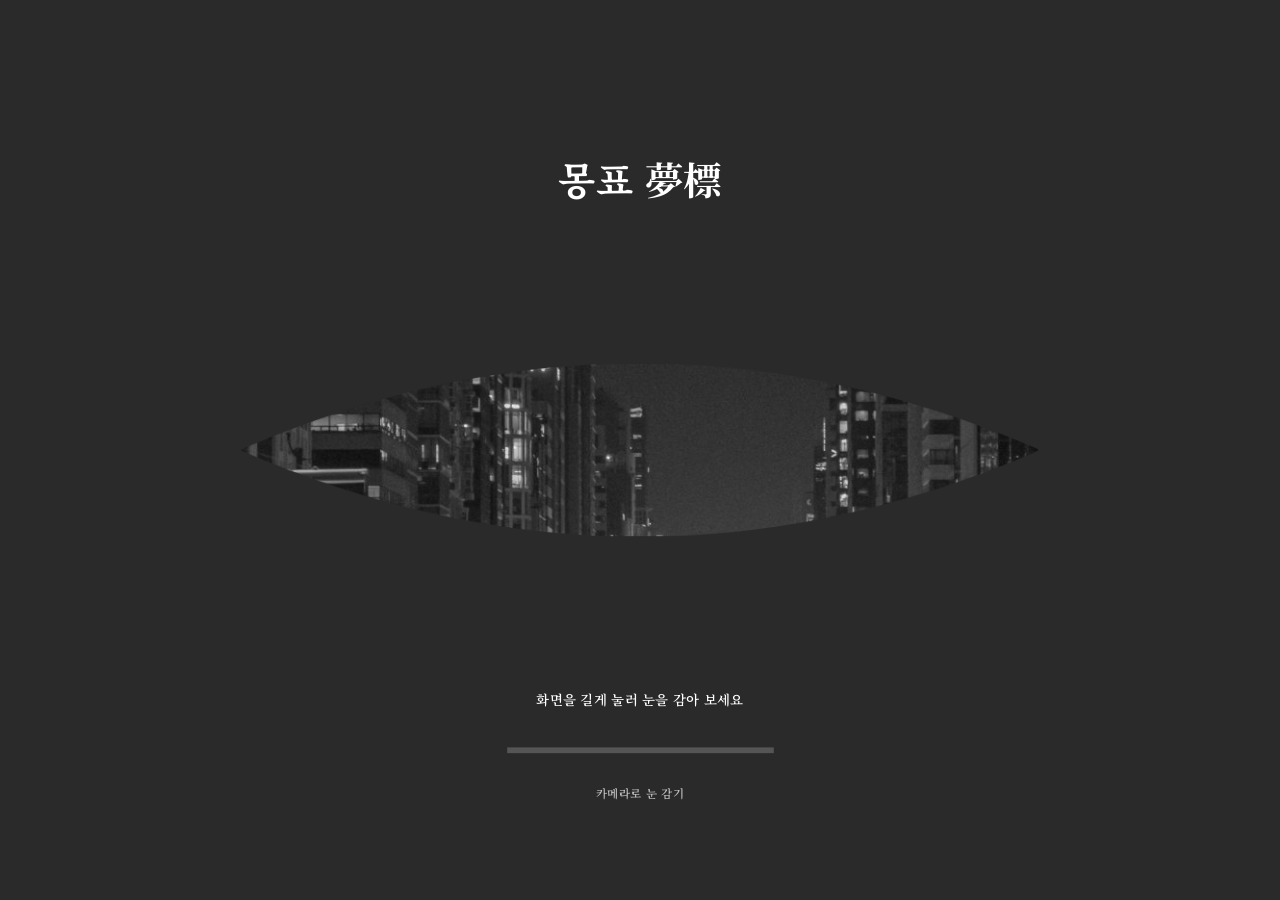
<file: index.html>
<!DOCTYPE html>
<html lang="ko">
<head>
<meta charset="utf-8">
<meta name="viewport" content="width=device-width, initial-scale=1">
<title>몽표 夢標</title>
<link rel="preconnect" href="https://fonts.googleapis.com">
<link rel="preconnect" href="https://fonts.gstatic.com" crossorigin>
<link href="https://fonts.googleapis.com/css2?family=Noto+Serif+KR:wght@400;600;700;900&display=swap" rel="stylesheet">
<style>
/* 피그마 프레임(1330×900)을 그대로 옮긴 무대(.stage). 좌표·크기·글자는 피그마 레이어 값.
   글꼴: 피그마 Source Han Serif K = Noto Serif KR (Heavy 900 / Bold 700 / SemiBold 600) */
:root{--k:1;--mauve:#987D8D;--gray:#777;--paper:#FFFCFD}
*{box-sizing:border-box}
[hidden]{display:none!important}
html,body{margin:0;height:100%;background:#fff;overflow:hidden}
body{font-family:"Noto Serif KR","Source Han Serif K",serif;color:var(--gray);-webkit-font-smoothing:antialiased;user-select:none;-webkit-user-select:none;touch-action:none}
button{font-family:inherit;cursor:pointer}
button:focus-visible{outline:2px solid var(--mauve);outline-offset:3px}
p{margin:0}
.scene{position:fixed;inset:0;display:none;overflow:hidden}
.scene.on{display:block}
.stage{position:absolute;left:50%;top:50%;width:1330px;height:900px;margin:-450px 0 0 -665px;transform:scale(var(--k));pointer-events:none}
.stage>*{pointer-events:auto}
.a{position:absolute;display:block}
.t{position:absolute;white-space:nowrap;line-height:normal}
.tc{position:absolute;white-space:nowrap;line-height:normal;transform:translateX(-50%);text-align:center}
.nopt{pointer-events:none}
#veil{position:fixed;inset:0;pointer-events:none;opacity:0;z-index:50;background:#fff;transition:opacity .9s ease}
#veil.black{background:#000}
#veil.show{opacity:1;pointer-events:auto}
#enterMsg{position:fixed;left:0;right:0;top:50%;transform:translateY(-50%);margin:0;text-align:center;z-index:51;color:var(--mauve);font-size:calc(20px*var(--k));font-weight:700;opacity:0;pointer-events:none;transition:opacity .6s}
#enterMsg.on{opacity:1;transition-delay:.3s}
/* 버튼_다음 컴포넌트 */
.btn{position:absolute;height:51px;padding:0;background:var(--paper);border:1px solid #D9D9D9;box-shadow:0 4px 6px #D9D9D9;color:var(--mauve);font-size:16px;font-weight:700;transition:background .25s,color .25s,box-shadow .25s,translate .25s,border-color .25s}
.btn:hover:not([disabled]){background:var(--mauve);color:#fff;border-color:var(--mauve);box-shadow:0 7px 14px rgba(152,125,141,.35);translate:0 -2px}
.btn:active:not([disabled]){translate:0 1px;box-shadow:0 2px 4px rgba(152,125,141,.3)}
.btn[disabled]{opacity:.55}
#fold{transition:filter .25s,transform .25s;transform-origin:100% 100%}#fold:hover{filter:brightness(1.12);transform:scale(1.06)}
#enter{transition:background .3s,color .3s}#enter:hover{background:rgba(224,183,213,.18);color:var(--mauve)}
#env{transition:transform .35s}#env:hover{transform:translateY(-6px)}
/* 07 정보 칸 · 장소 이름 · 질감 · 손 */
#grunge{position:absolute;inset:0;pointer-events:none;mix-blend-mode:overlay;opacity:.42;background-size:300px 300px}
@keyframes film{0%{transform:translate(0,0)}33%{transform:translate(-7px,4px)}66%{transform:translate(5px,-6px)}100%{transform:translate(0,0)}}
#info{left:34px;top:33px;width:262px;height:112px;background:rgba(255,252,253,.94);border:1px solid #D9D9D9;box-shadow:0 4px 6px rgba(0,0,0,.12)}
#info>*{position:absolute;line-height:normal;white-space:nowrap}
#infoName{left:18px;top:14px;font-size:15px;font-weight:700;color:var(--mauve)}
#infoNo{right:18px;top:16px;font-size:11px;font-weight:900}
#infoWhere{left:18px;top:42px;font-size:11px;font-weight:700}
#infoNext{left:18px;top:60px;font-size:11px;font-weight:600;color:var(--mauve)}
#infoMem{left:18px;top:86px;display:flex;gap:5px}
#infoMem i{display:block;width:9px;height:9px;border-radius:50%;border:1px dashed #C9B6C1}
#infoMem i.on{border:0;background:var(--mauve)}
#soundBtn{right:12px;top:80px;height:22px;padding:0 8px;border:1px solid #D9D9D9;background:#fff;color:var(--mauve);font-size:10px;font-weight:700;border-radius:11px;transition:background .2s,color .2s}
#soundBtn:hover{background:var(--mauve);color:#fff}
#soundBtn.off{color:#A99AA2}
#place{left:665px;top:96px;transform:translateX(-50%);font-size:22px;font-weight:700;color:#fff;letter-spacing:.06em;text-shadow:0 0 12px rgba(0,0,0,.35);opacity:0;pointer-events:none;white-space:nowrap}
#place.show{animation:place 3.6s ease forwards}
@keyframes place{0%{opacity:0;translate:0 8px}20%,70%{opacity:1;translate:0 0}100%{opacity:0;translate:0 -4px}}
#hand{left:597px;top:440px;width:76px;height:92px;pointer-events:none;filter:drop-shadow(0 0 10px rgba(152,125,141,.55));animation:hover 2.4s ease-in-out infinite;transition:scale .3s}
#hand.push{animation:none;scale:.88}
@keyframes hover{0%,100%{translate:0 0}50%{translate:0 -6px}}

.btn[disabled]{cursor:default}
.guide{position:absolute;transform:translateX(-50%);white-space:nowrap;color:var(--mauve);font-size:13px;font-weight:600;animation:blink 1.8s ease-in-out infinite;transition:opacity .6s;pointer-events:none}
.guide.off{opacity:0!important;animation:none}
@keyframes blink{0%,100%{opacity:.25}50%{opacity:1}}

/* 01 꿈 입장 */
#s01{background:#2A2A2A;cursor:pointer}
#eye{left:250px;top:360px;width:829px;height:180px;background:url(assets/fig/photo01.jpg) -250px -360px/1330px 900px no-repeat;
  -webkit-mask:url(assets/fig/lens.png) 0 0/100% 100% no-repeat;mask:url(assets/fig/lens.png) 0 0/100% 100% no-repeat;transform-origin:50% 50%;transition:transform .5s ease}
#eye.blinking{animation:sleepy 9s ease-in-out infinite}
/* 졸린 눈: 천천히 처졌다 뜨고, 깜빡, 무겁게 거의 감겼다 다시 뜸 */
@keyframes sleepy{0%,8%{transform:scaleY(1)}20%{transform:scaleY(.42)}28%{transform:scaleY(.9)}34%,40%{transform:scaleY(1)}43%{transform:scaleY(.05)}46%,58%{transform:scaleY(.95)}72%{transform:scaleY(.12)}78%{transform:scaleY(.18)}88%,100%{transform:scaleY(1)}}
#eye.close{animation:none;transform:scaleY(0);transition:transform .9s cubic-bezier(.6,0,.4,1)}
#s01 h1{left:665px;top:139px;margin:0;color:#fff;font-size:40px;font-weight:700}
#s01 .msg{left:665px;top:699px;color:#fff;font-size:14px;font-weight:600}
#gauge{left:526.5px;top:759px;width:277.1px;height:6px;background:#555}
#gauge i{display:block;height:100%;width:0;background:#fff}
#camBtn{left:665px;top:790px;transform:translateX(-50%);background:none;border:0;color:rgba(255,255,255,.7);font-size:12px;font-weight:600;padding:8px 10px;white-space:nowrap;transition:color .25s}
#camBtn:hover{color:#fff}
#camView{left:0;top:0;width:2px;height:2px;opacity:0;pointer-events:none}

/* 02 초대장 */
#s02{background:#fff}
.bub{position:absolute;will-change:transform}
#env{left:499.4px;top:226.5px;width:337px;height:330px;cursor:pointer}
#env>*{position:absolute}
#envBody{left:0;top:99.7px}
#envFlap{left:0;top:99.7px}
#letter{left:24.55px;top:0;width:288px;height:151px;transition:transform 1s cubic-bezier(.3,.7,.2,1);transform-origin:50% 40%}
#letter img{position:absolute;left:0;top:0}
#letter .t1,#letter .t2{position:absolute;left:144px;transform:translateX(-50%);white-space:nowrap;font-size:13px;font-weight:900;color:var(--mauve);line-height:normal}
#letter .t1{top:37.5px}#letter .t2{top:59px}
#letter .t3{position:absolute;left:144px;top:98.7px;transform:translateX(-50%);text-align:center;font-size:9px;font-weight:400;color:#8C8A85;line-height:normal;white-space:nowrap}
#seal{left:128.6px;top:190.5px}
#hint2{left:665px;top:590px}
#expand{position:absolute;inset:0;background:var(--paper);opacity:0;pointer-events:none;transition:opacity .8s}

/* 03·04 안내서 / 입장권 */
#s03{background:#fff}
#s03 .stage{perspective:2400px}
#paper{left:320px;top:60px;width:691px;height:781px;transform-style:preserve-3d;transition:transform 1.3s cubic-bezier(.5,0,.3,1)}
#paper.flip{transform:rotateY(180deg)}
#paper.fold{transition:transform 1s cubic-bezier(.6,0,.3,1),opacity 1s .4s;transform:rotateY(180deg) rotateX(-75deg) scale(.5);opacity:0}
#paper.fold #front{visibility:hidden}
.face{position:absolute;inset:0;background:url(assets/fig/paper.png) 0 0/691px 781px no-repeat;backface-visibility:hidden;-webkit-backface-visibility:hidden;overflow:hidden}
#back{transform:rotateY(180deg)}
/* 안내서 (종이 기준 좌표 = 프레임 좌표 − 320, 60) */
#front h2{left:345px;top:103px;margin:0;font-size:32px;font-weight:700;color:var(--mauve)}
#front .sub{left:345px;top:161px;font-size:12px;font-weight:900}
#front .intro{position:absolute;left:345px;top:233px;width:548px;transform:translateX(-50%);text-align:center;font-size:12px;font-weight:600;line-height:normal;white-space:normal}
#front .it{position:absolute;left:345px;width:548px;transform:translateX(-50%);text-align:center;font-size:12px;font-weight:600;color:var(--mauve);line-height:normal}
#fold{left:599px;top:689px;width:92px;height:92px;border:0;padding:0;background:url(assets/fig/fold.png) 0 0/92px 92px no-repeat}
#foldTxt{left:579.5px;top:750px;font-size:12px;font-weight:600;animation:blink 1.8s ease-in-out infinite;pointer-events:none}
/* 입장권 */
#back h3{left:60px;top:56px;margin:0;font-size:32px;font-weight:700;color:var(--mauve)}
#no4{right:49px;top:68px;font-size:12px;font-weight:900;text-align:right}
#back .lab{font-size:12px;font-weight:900}
#back .fieldbg{position:absolute}
.field{position:absolute;border:0;background:transparent;padding:0;font:inherit;font-size:16px;font-weight:900;color:var(--mauve);line-height:normal;outline:0}
input.field::placeholder{color:#C6B5BF;font-weight:600}
#tname{left:62px;top:231px;width:565px;height:54px;padding-left:14px}
#tdate{left:76px;top:379px}
#ttime{left:369px;top:378px}
#dest{left:59px;top:491px;font-size:20px;font-weight:700;color:var(--mauve)}
#enter{left:243.5px;top:497.5px;width:204px;height:204px;border:0;border-radius:50%;background:url(assets/fig/enter_circle.png) 0 0/204px 204px no-repeat;color:var(--gray);font-size:20px;font-weight:700;padding:0}
#stamp{left:209px;top:459px;width:240px;height:240px;transform:scale(1.6);opacity:0;pointer-events:none;transition:transform .35s cubic-bezier(.3,1.6,.5,1),opacity .2s}
#stamp.on{opacity:1;transform:scale(1)}

/* 05·06 기억 / 배경 */
#s05{background:#fff}
#space{position:absolute;inset:0;z-index:0}
#space .it{position:absolute;left:0;top:0;cursor:pointer;will-change:transform}
#space .it img{width:100%;height:100%;object-fit:contain;transition:transform .25s}
#space .it:hover img{transform:scale(1.12)}
#s05 .stage{z-index:2}
.q{left:664.7px;font-size:24px;font-weight:900;color:var(--mauve);text-shadow:0 0 14px #fff,0 0 6px #fff}
#s05h{top:396px}
#s06h{top:222px}
#tray{left:258px;top:777px;width:815px;height:97px;background:url(assets/fig/tray.png) 0 0/815px 97px no-repeat}
#tray button{position:absolute;top:15px;width:58px;height:61px;border-radius:50%;border:0;background:transparent;padding:0}
#tray button.full{border:1px solid var(--gray);background:#fff}
#tray img{position:absolute;left:10%;top:10%;width:80%;height:80%;object-fit:contain}
#next5{left:1139px;top:799px;width:106px}
#hint5{left:665px;top:452px}
.lc{position:absolute;border:0;background:none;padding:0;transition:left .6s cubic-bezier(.3,.8,.2,1),top .6s,width .6s}
.lc .ph{position:absolute;left:0;top:0;width:100%;background:#D9D9D9;color:#222;font-family:Pretendard,"Apple SD Gothic Neo","Noto Sans KR",sans-serif;font-weight:800;font-size:10px;display:flex;align-items:center;justify-content:center;overflow:hidden}
.lc .ph img{width:100%;height:100%;object-fit:cover}
.lc span{position:absolute;left:50%;transform:translateX(-50%);white-space:nowrap;color:var(--mauve);line-height:normal}
.lc.c .ph{height:192px;border:2px solid var(--mauve)}
.lc.c span{top:206px;font-size:20px;font-weight:900}
.lc.s .ph{height:127.9px}
.lc.s span{top:138px;font-size:16px;font-weight:700}
#go6{left:592px;top:622px;width:143px}
#hint6{left:665px;top:700px}

/* 07 간판 거리 */
#s07{background:#e8e7e4}
#gl{position:absolute;inset:0;width:100%;height:100%;display:block;cursor:grab;transition:filter .8s;filter:contrast(.92) brightness(1.06) saturate(1.05)}
#gl.drag{cursor:grabbing}#gl.hot{cursor:pointer}
#gl.blur{filter:blur(7px) contrast(.92) brightness(1.1)}
#vig{position:absolute;inset:0;pointer-events:none;background:radial-gradient(ellipse at 50% 50%,transparent 50%,rgba(255,248,252,.55) 100%)}
/* 몽환: 파스텔 빛 번짐 + 떠다니는 빛 방울 */
#dreamy{position:absolute;inset:0;pointer-events:none;mix-blend-mode:soft-light;opacity:.9;
  background:radial-gradient(60% 50% at 20% 10%,rgba(250,194,226,.9),transparent 70%),radial-gradient(55% 50% at 85% 20%,rgba(195,205,240,.85),transparent 70%),radial-gradient(70% 45% at 50% 100%,rgba(251,221,183,.7),transparent 70%)}
#haze{position:absolute;inset:0;pointer-events:none;background:linear-gradient(180deg,rgba(255,252,253,.38),rgba(255,252,253,0) 42%,rgba(255,252,253,0) 75%,rgba(250,240,246,.25));backdrop-filter:blur(.4px)}

#wake{left:1166px;top:33px;width:132px}
#back7{left:34px;top:816px;width:183px}
#dots{left:435.5px;top:849px;width:459px;height:18px}
#dots::before{content:"";position:absolute;left:4.5px;right:4.5px;top:8.5px;height:1px;background:#fff}
#dots i{position:absolute;top:4.5px;width:9px;height:9px;border-radius:50%;background:#fff}
#dots i.on{background:#C9A9BB}
#dots i.now{top:0;width:18px;height:18px;margin-left:-4.5px;background:#C9A9BB}
#hint7{left:665px;top:810px;color:#fff;text-shadow:0 0 6px rgba(0,0,0,.5)}
#near{position:absolute;inset:0;display:none}
#near.on{display:block}
#bigSign{left:321px;top:102px;width:628px;height:628px;cursor:pointer;touch-action:none;display:flex;align-items:center;justify-content:center}
#bigSign img{max-width:100%;max-height:100%;object-fit:contain;pointer-events:none}
#emptySign .o{position:absolute;border-radius:50%;border:2px solid var(--gray);pointer-events:none}
#nearMsg{left:634.5px;top:384px;font-size:16px;font-weight:900;color:var(--mauve);pointer-events:none}
#press{left:568px;top:419px;width:134px;height:134px;pointer-events:none;opacity:0;transition:opacity .2s}
#press.on{opacity:1}

/* 08·09 */
#s08{background:#fff}
#p5frame{position:absolute;inset:0;width:100%;height:100%;border:0}
#exit8{left:34px;top:33px;width:183px}
#qbtn{left:1247px;top:820px;width:50px;height:50px;border-radius:50%;font-family:Pretendard,"Apple SD Gothic Neo","Noto Sans KR",sans-serif;font-weight:600;font-size:20px}
#card{left:692px;top:111px;width:555px;height:678px;background:var(--paper);border:1px solid #D9D9D9;opacity:0;pointer-events:none;transition:opacity .4s}
#card.on{opacity:1;pointer-events:auto}
#card>*{position:absolute}
#close9{left:504px;top:21px;width:33px;height:33px;border-radius:50%;height:33px;box-shadow:none;font-family:Pretendard,"Apple SD Gothic Neo","Noto Sans KR",sans-serif;font-weight:600}
#cName{left:37px;top:50px;font-size:24px;font-weight:700;color:var(--mauve);line-height:normal;margin:0}
#cScene{left:37px;top:102px;font-size:12px;font-weight:700;line-height:normal}
#card hr{left:33px;top:146px;width:481px;margin:0;border:0;border-top:1px solid #C9C9C9}
#card .lab{left:37px;font-size:11px;font-weight:700;line-height:normal}
#cOpsL{top:185px}#cXYL{top:354px}
#ic0{left:38px;top:220px;width:83px;height:83px;object-fit:contain}
#ic1{left:147px;top:214px;width:69.7px;height:95.25px;object-fit:contain}
#ic2{left:242px;top:221px;width:99.5px;height:82.2px;object-fit:contain}
#cNum{left:37px;top:389px;font-size:12px;font-weight:700;line-height:normal}
#cGrid{left:37px;top:432px;width:465px;height:205px}
#cGrid i{position:absolute;width:5px;height:5px;border-radius:50%;background:#777}
#cGrid i.ax{background:#B9A2AF}
#cGrid i.me{width:18px;height:18px;margin:-6.5px 0 0 -6.5px}
/* 10 빈 간판 · 그래픽 생성기 */
#s10{background:#fff}
#s10 h4{margin:0;font-size:20px;font-weight:700;color:var(--mauve)}
#s10 .ax{font-size:16px;font-weight:700}
#padGrid{left:104px;top:138px;width:546.66px;height:241px}
#padGrid i{position:absolute;width:5.88px;height:5.88px;border-radius:50%;background:#777}
#padGrid i.ax{background:#B9A2AF}
#padHit{left:106.94px;top:140.94px;width:540.78px;height:235.12px;cursor:crosshair;touch-action:none}
#padDot{position:absolute;width:44px;height:44px;margin:-22px 0 0 -22px;border-radius:50%;border:1px solid var(--mauve);pointer-events:none}
#padDot::after{content:"";position:absolute;left:11px;top:11px;width:22px;height:22px;border-radius:50%;background:var(--mauve)}
#combo .sv{color:var(--mauve)}
#combo .se{font-size:10px;font-weight:600;color:#A99AA2}
.slider{position:absolute;width:252px;height:18px;cursor:pointer;touch-action:none;--k:50%}
.slider::before{content:"";position:absolute;left:0;right:0;top:8px;height:2px;background:rgba(152,125,141,.25)}
.slider i{position:absolute;left:0;top:8px;height:2px;width:var(--k);background:var(--mauve)}
.slider b{position:absolute;left:var(--k);top:3px;width:12px;height:12px;margin-left:-6px;border-radius:50%;background:var(--mauve)}
.slider:focus-visible{outline:2px solid var(--mauve);outline-offset:6px}
#combo{left:63px;top:498px;width:582px;height:220px;background:var(--paper);border:1px solid #D9D9D9;box-shadow:0 4px 6px #D9D9D9}
#combo span{position:absolute;font-size:11px;font-weight:700;line-height:normal}
#genBox{left:687px;top:126px;width:579px;height:592px;border:1.5px dotted #8F7A86;background:#fff}
#gen{position:absolute;inset:0;width:100%;height:100%}
#back10{left:64px;top:784px;width:183px}
#hang10{left:871px;top:784px;width:183px}
#save10{left:1083px;top:784px;width:183px}
#msg10{left:1174.5px;top:846px;font-size:12px;font-weight:600;color:var(--mauve)}
#hint10{left:377px;top:418px}
/* 11 깨어나기 · 꿈 여정표 */
#s11{background:#fff}
#s11 h4{margin:0;font-size:20px;font-weight:700;color:var(--mauve)}
#map11{left:61px;top:135px;width:710px;height:320px}
#signs11{left:64px;top:557px;width:700px;height:170px;display:flex;gap:24px;align-items:center;overflow:hidden}
#signs11 img{flex:none;object-fit:contain;margin:0 -12px}
.empty11{font-size:13px;font-weight:600;color:#A99AA2}
#rec11{left:835px;top:75px;width:431px;height:759px}
#stamp11{left:861px;top:100px;width:80px;height:80px;opacity:0;transform:scale(1.7) rotate(-14deg);pointer-events:none}
#stamp11.on{opacity:1;transform:none;transition:transform .35s cubic-bezier(.3,1.6,.5,1),opacity .2s}
#save11{left:63px;top:783px;width:183px}
#again{left:278px;top:783px;width:183px}
#msg11{left:154.5px;top:845px;font-size:12px;font-weight:600;color:var(--mauve)}
@media (prefers-reduced-motion:reduce){.guide,#foldTxt{animation:none;opacity:1}#eye.blinking{animation:none}}
</style>
</head>
<body>

<!-- 01 꿈 입장 -->
<section class="scene on" id="s01" aria-label="꿈 입장" tabindex="0">
  <div class="stage">
    <div id="eye" class="a blinking"></div>
    <h1 class="tc">몽표 夢標</h1>
    <p class="tc msg" id="msg01">화면을 길게 눌러 눈을 감아 보세요</p>
    <div id="gauge" class="a"><i></i></div>
    <button id="camBtn" class="a" type="button">카메라로 눈 감기</button>
    <video id="camView" class="a" muted playsinline aria-hidden="true"></video>
  </div>
</section>

<!-- 02 초대장 (피그마 '02 초대장 후') -->
<section class="scene" id="s02" aria-label="초대장">
  <div class="stage" id="st02">
    <img class="a nopt" src="assets/fig/glow_peach.png" alt="" style="left:0;top:0;width:787px;height:823px">
    <img class="a nopt" src="assets/fig/glow_pink.png" alt="" style="left:577px;top:166px;width:753px;height:734px">
    <img class="a nopt" src="assets/fig/floor02.png" alt="" style="left:0;top:549px;width:1330px;height:351px">
    <div id="env" class="a" role="button" tabindex="0" aria-label="초대장 펼치기">
      <img id="envBody" src="assets/fig/env_body.png" alt="" width="337" height="230">
      <img id="envFlap" src="assets/fig/env_flap.png" alt="" width="337" height="133">
      <div id="letter"><img src="assets/fig/card02_bg.png" alt="" width="288" height="151">
        <span class="t1">꿈의 세계로</span><span class="t2">당신을 초대합니다</span>
        <span class="t3">입장 넘버<br>(<span id="no2">0000</span>)</span></div>
      <img id="seal" src="assets/fig/seal.png" alt="" width="73" height="73">
    </div>
    <div id="bubs2"></div>
    <div class="guide" id="hint2">초대장을 눌러 펼쳐 보세요 · 드래그하면 주위를 둘러봐요</div>
  </div>
  <div id="expand"></div>
</section>

<!-- 03·04 안내서 / 입장권 -->
<section class="scene" id="s03" aria-label="안내서">
  <div class="stage">
    <img class="a nopt" src="assets/fig/glow03.png" alt="" style="left:95px;top:0;width:1140px;height:900px">
    <div id="paper" class="a">
      <article class="face" id="front">
        <h2 class="tc">몽표 夢標</h2>
        <p class="tc sub">꿈의 간판을 읽는 법</p>
        <div class="intro">잠과 깸 사이, 아주 짧은 틈에 열리는 세계에 오신 것을 환영합니다.<br>이곳에서는 말 대신 꿈의 간판이 당신의 마음을 전합니다.<br><br>따뜻한 사랑과 어린 시절의 기억, 오늘의 불안과 같은 것들은<br>이곳에서 당신의 무의식이 되어 꿈을 이룹니다.<br><br>당신의 감정과 마음의 모양이 결정하는 간판들이 하나 둘 길을 밝혀 줄 것입니다.<br>간판을 따라 천천히 걸어보고, 꿈을 직접 만들어보세요.<br>그 길의 끝에서 오늘 밤 당신의 꿈을 읽을 수 있을 것입니다.</div>
        <div class="it" style="top:451px">1<br>간판을 따라 걸으세요.</div>
        <div class="it" style="top:523px">2<br>떠다니는 기억에 손을 뻗어 보세요.</div>
        <div class="it" style="top:600px">3<br>빈 간판을 만나면, 당신의 마음을 걸어 두세요.</div>
        <button id="fold" class="a" aria-label="안내서 넘기기"></button><span id="foldTxt" class="tc">넘기기</span>
      </article>
      <article class="face" id="back">
        <h3 class="t">夢標 입장권</h3><span id="no4" class="t">입장 번호 0000</span>
        <img class="a" src="assets/fig/divider.png" alt="" style="left:3px;top:150px;width:685px;height:1px">
        <label class="t lab" for="tname" style="left:63px;top:195px">여행자 이름</label>
        <img class="fieldbg" src="assets/fig/field_name.png" alt="" style="left:61.5px;top:230.5px;width:567px;height:55px">
        <input id="tname" class="field" maxlength="12" placeholder="이름을 입력하세요." autocomplete="off">
        <span class="t lab" style="left:61px;top:327px">날짜</span>
        <img class="fieldbg" src="assets/fig/field_half.png" alt="" style="left:61.5px;top:362.5px;width:276px;height:55px">
        <span class="t field" id="tdate"></span>
        <span class="t lab" style="left:355px;top:327px">잠든 시각</span>
        <img class="fieldbg" src="assets/fig/field_half.png" alt="" style="left:355.5px;top:362.5px;width:274px;height:55px">
        <span class="t field" id="ttime"></span>
        <span class="t lab" style="left:60px;top:459px">목적지</span>
        <span class="t" id="dest">꿈의 세계</span>
        <button id="enter" class="a" type="button">입장하기</button>
        <img id="stamp" class="a" src="assets/fig/stamp.png" alt="">
      </article>
    </div>
  </div>
</section>

<!-- 05·06 기억 / 배경 -->
<section class="scene" id="s05" aria-label="기억 고르기">
  <div id="space"></div>
  <div class="stage">
    <p class="tc q" id="s05h">어떤 기억이 떠오르나요?</p>
    <div class="guide" id="hint5">스크롤하면 안으로 걸어 들어가요 · 사진을 눌러 담아 보세요</div>
    <div id="tray" class="a" aria-label="고른 기억"></div>
    <button class="btn" id="next5" disabled>다음</button>
    <div id="s06ui" hidden>
      <p class="tc q" id="s06h">어디에서 꿈을 꿀까요?</p>
      <div id="land"></div>
      <button class="btn" id="go6">들어가기</button>
      <div class="guide" id="hint6">양옆 사진을 누르면 가운데로 와요</div>
    </div>
  </div>
</section>

<!-- 07 간판 거리 -->
<section class="scene" id="s07" aria-label="간판 거리">
  <canvas id="gl"></canvas><div id="grunge"></div><div id="dreamy"></div><div id="haze"></div><div id="vig"></div>
  <div id="near"></div>
  <div class="stage">
    <div id="nearUI" hidden>
      <div id="bigSign" class="a"><img alt="">
        <div id="emptySign" hidden><span class="o" style="left:0;top:0;width:628px;height:628px;background:var(--paper)"></span><span class="o" style="left:32px;top:32px;width:564px;height:564px"></span></div>
      </div>
      <p id="nearMsg" class="tc">손을 대면 이 간판이 당신의 마음을 읽습니다</p>
      <svg id="hand" class="a" viewBox="0 0 76 92" aria-hidden="true"><g fill="#FFFCFD" fill-opacity=".62">
        <rect x="16" y="8" width="11" height="44" rx="5.5"/><rect x="28.5" y="2" width="11" height="48" rx="5.5"/><rect x="41" y="5" width="11" height="46" rx="5.5"/><rect x="53.5" y="14" width="10" height="38" rx="5"/>
        <rect x="2" y="40" width="11" height="32" rx="5.5" transform="rotate(-32 7.5 56)"/><path d="M14 40 H64 V62 C64 80 54 90 39 90 C24 90 14 80 14 64 Z"/></g></svg>
      <svg id="press" class="a" viewBox="0 0 134 134"><circle id="pressFill" cx="67" cy="67" r="61" fill="none" stroke="#987D8D" stroke-width="5" stroke-dasharray="383.3" stroke-dashoffset="383.3" transform="rotate(-90 67 67)"/><circle cx="67" cy="67" r="7" fill="#987D8D"/></svg>
    </div>
    <div class="guide" id="hint7">스크롤하면 앞으로 걷고, 드래그하면 둘러봐요 · 간판을 누르면 다가가요</div>
    <div id="dots" class="a"></div>
    <button class="btn" id="wake">깨어나기</button>
    <button class="btn" id="back7">← 배경 다시 고르기</button>
    <div id="info" class="a" aria-label="여행자 정보"><span id="infoName"></span><span id="infoNo"></span><span id="infoWhere"></span><span id="infoNext"></span><span id="infoMem"></span><button id="soundBtn" type="button">소리 켬</button></div>
    <p id="place" class="a"></p>
  </div>
</section>

<!-- 08·09 간판 안 -->
<section class="scene" id="s08" aria-label="간판 안의 꿈">
  <iframe id="p5frame" title="감정 인터랙션" hidden></iframe>
  <div class="stage">
    <button class="btn" id="exit8">이 꿈에서 나가기</button>
    <button class="btn" id="qbtn" aria-label="감정 설명 보기">?</button>
    <aside id="card" class="a" aria-label="감정 설명 카드">
      <button class="btn" id="close9" aria-label="닫기">X</button>
      <h3 id="cName"></h3>
      <p id="cScene"></p>
      <hr>
      <p class="lab" id="cOpsL">형태소 / 리듬 연산 / 응용 연산</p>
      <img id="ic0" alt=""><img id="ic1" alt=""><img id="ic2" alt="">
      <p class="lab" id="cXYL">좌표</p>
      <p id="cNum"></p>
      <div id="cGrid"></div>
    </aside>
  </div>
</section>

<!-- 10 빈 간판 · 그래픽 생성기 -->
<section class="scene" id="s10" aria-label="그래픽 생성기">
  <div class="stage">
    <img class="a nopt" src="assets/fig/glow03.png" alt="" style="left:95px;top:0;width:1140px;height:900px">
    <h4 class="t" style="left:64px;top:75px">정서와 각성</h4>
    <span class="t ax" style="right:1236px;top:136px">흥분</span>
    <span class="t ax" style="right:1236px;top:358px">차분</span>
    <span class="t ax" style="left:100px;top:388px">불쾌</span>
    <span class="t ax" style="right:679px;top:388px">유쾌</span>
    <div id="padGrid" class="a nopt"></div>
    <div id="padHit" class="a" role="presentation"><span id="padDot"></span></div>
    <div class="guide" id="hint10">점을 끌거나 아래 슬라이더를 움직여 보세요</div>
    <h4 class="t" style="left:64px;top:450px">지금 조합</h4>
    <div id="combo" class="a">
      <span style="left:29px;top:31px">형태소</span><span id="iM" style="left:110px;top:31px"></span>
      <span style="left:29px;top:79px">리듬 연산</span><span id="iR" style="left:110px;top:79px"></span>
      <span style="left:29px;top:127px">응용 연산</span><span id="iT" style="left:110px;top:127px"></span>
      <span style="left:29px;top:175px">가까운 감정</span><span id="iN" style="left:110px;top:175px"></span>
    
      <span style="left:300px;top:31px">정서</span><span class="sv" id="valV" style="right:30px;top:31px"></span>
      <div class="slider" id="slV" style="left:300px;top:52px" role="slider" tabindex="0" aria-label="정서" aria-valuemin="-1" aria-valuemax="1"><i></i><b></b></div>
      <span class="se" style="left:300px;top:72px">불쾌</span><span class="se" style="right:30px;top:72px">유쾌</span>
      <span style="left:300px;top:127px">각성</span><span class="sv" id="valA" style="right:30px;top:127px"></span>
      <div class="slider" id="slA" style="left:300px;top:148px" role="slider" tabindex="0" aria-label="각성" aria-valuemin="0" aria-valuemax="1"><i></i><b></b></div>
      <span class="se" style="left:300px;top:168px">차분</span><span class="se" style="right:30px;top:168px">흥분</span>
    </div>
    <div id="genBox" class="a"><canvas id="gen"></canvas></div>
    <button class="btn" id="back10">거리로 돌아가기</button>
    <button class="btn" id="hang10">간판에 걸기</button>
    <button class="btn" id="save10">이미지 저장</button>
    <span class="tc" id="msg10"></span>
  </div>
</section>

<!-- 11 깨어나기 · 꿈 여정표 -->
<section class="scene" id="s11" aria-label="꿈 여정표">
  <div class="stage">
    <img class="a nopt" src="assets/fig/glow03.png" alt="" style="left:95px;top:0;width:1140px;height:900px">
    <h4 class="t" style="left:64px;top:75px">지금까지 꾼 꿈</h4>
    <canvas id="map11" class="a nopt"></canvas>
    <h4 class="t" style="left:64px;top:496px">들어간 꿈 간판</h4>
    <div id="signs11" class="a"></div>
    <canvas id="rec11" class="a" aria-label="꿈 여정표"></canvas>
    <img id="stamp11" class="a" src="assets/fig/stamp11.png" alt="">
    <button class="btn" id="save11">여정표 저장</button>
    <button class="btn" id="again">다시 잠들기</button>
    <span class="tc" id="msg11"></span>
  </div>
</section>

<div id="veil"></div>
<p id="enterMsg">꿈 속으로 들어갑니다.</p>

<script src="js/data.js"></script>
<script src="js/sound.js"></script>
<script src="js/signs.js"></script>
<script src="js/street.js"></script>
<script src="js/gen.js"></script>
<script src="js/app.js"></script>
<script src="js/eyecam.js"></script>
</body>
</html>
</file>
